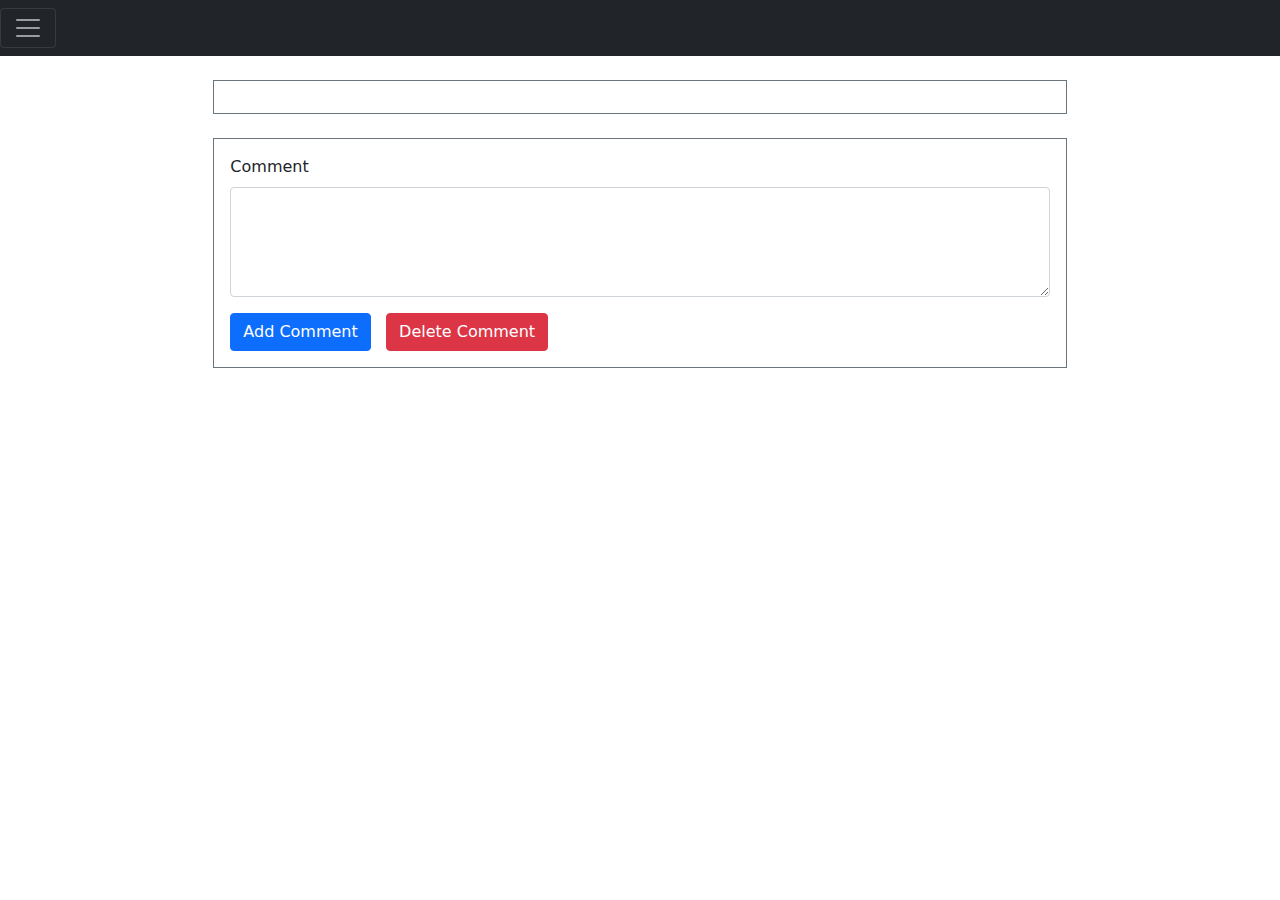
<file: Comment Show Delete/index.html>
<!DOCTYPE html>
<html lang="en">
  <head>
    <meta charset="UTF-8" />
    <meta http-equiv="X-UA-Compatible" content="IE=edge" />
    <meta name="viewport" content="width=device-width, initial-scale=1.0" />
    <link rel="stylesheet" href="css/bootstrap.min.css" />
    <title>Document</title>
  </head>

  <body>
    <head>
      <nav>
        <div class="pos-f-t">
          <div class="collapse" id="navbarToggleExternalContent">
            <div class="bg-dark p-4">
              <h5 class="text-white h4">Collapsed content</h5>
              <span class="text-muted">Toggleable via the navbar brand.</span>
            </div>
          </div>
          <nav class="navbar navbar-dark bg-dark">
            <button
              class="navbar-toggler"
              type="button"
              data-toggle="collapse"
              data-target="#navbarToggleExternalContent"
              aria-controls="navbarToggleExternalContent"
              aria-expanded="false"
              aria-label="Toggle navigation"
            >
              <span class="navbar-toggler-icon"></span>
            </button>
          </nav>
        </div>
      </nav>
    </head>



    <body>
      <div  class="d-flex justify-content-center">
        <div
          id="commentList"
          class="container border border-secondary p-3 m-4 col-lg-8"
        >
          
        </div>
      </div>
    </body>

    <div class="container col-lg-8 border border-secondary p-3">
      <div class="mb-3">
        <label for="exampleFormControlTextarea1" class="form-label"
          >Comment</label
        >
        <textarea class="form-control" id="commentBody" rows="4"></textarea>
      </div>
      <button id="addComment" type="button" class="btn btn-primary">
        Add Comment
      </button>
      <span>&#160</span>
      <button id="deleteComment" type="button" class="btn btn-danger">Delete Comment</button>
    </div>

    <script src="js/bootstrap.bundle.min.js"></script>
    <script src="./js/main.js"></script>
  </body>
</html>
</file>
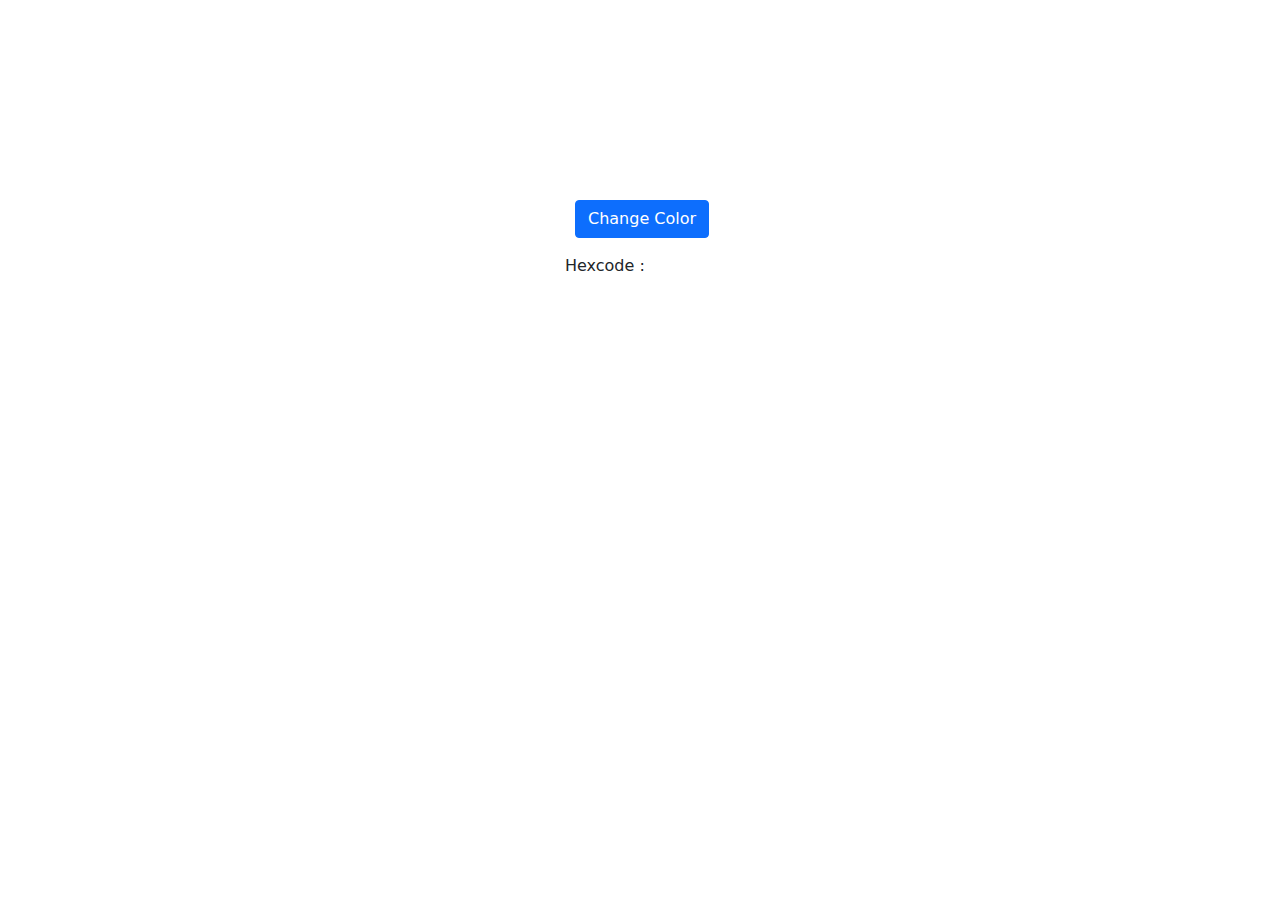
<file: Different Color Background/index.html>
<!DOCTYPE html>
<html lang="en">
  <head>
    <meta charset="UTF-8" />
    <meta http-equiv="X-UA-Compatible" content="IE=edge" />
    <meta name="viewport" content="width=device-width, initial-scale=1.0" />
    <title>Document</title>
    <link rel="stylesheet" href="css/style.css" />
    <link rel="stylesheet" href="css/bootstrap.min.css" />
  </head>
  <body id="hexBody">
    <button id="colorGeneratorButton" class="positionButton btn btn-primary">Change Color</button>
    <h6 class="mt-2 positionH6">Hexcode : <span id="hexCode"></span></h6>

    <script src="js/hexcodGenerator.js"></script>
    <script src="js/bootstrap.bundle.min.js"></script>
  </body>
</html>
</file>
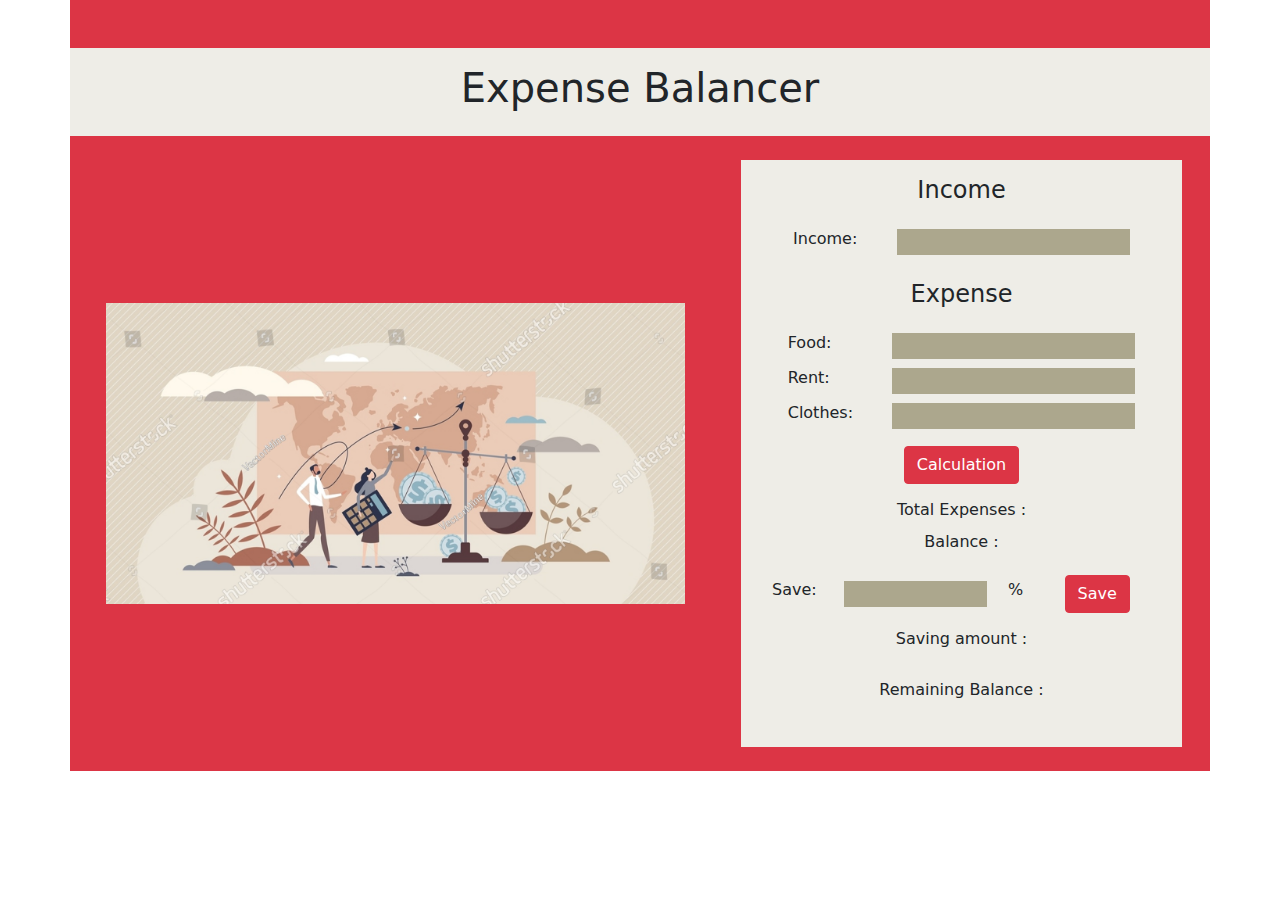
<file: Money Master/index.html>
<!DOCTYPE html>
<html lang="en">
  <head>
    <meta charset="UTF-8" />
    <meta http-equiv="X-UA-Compatible" content="IE=edge" />
    <meta name="viewport" content="width=device-width, initial-scale=1.0" />
    <link rel="stylesheet" href="css/bootstrap.min.css" />
    <link rel="stylesheet" href="css/style.css" />
    <title>Expense Balancer</title>
  </head>
  <body>
    <main>
      <div class="container bg-danger">
        <div class="row">
          <div class="mt-5 p-3 ivory-color-background col-12">
            <h1 class="text-center">Expense Balancer</h1>
          </div>
          <div class="row">
            <div
              class="col-lg-7 col-md-7 col-sm-12 mt-3 mb-3 d-flex align-items-center"
            >
              <img
                class="container-fluid"
                src="resources/images/background.PNG"
                alt=""
                srcset=""
              />
            </div>

            <div class="col-lg-5 col-md-5 col-sm-12 col mt-3 mb-3">
              <div class="ivory-color-background m-2 p-2 container-fluid">
                <!-- income section -->
                <div class="row m-2 d-flex justify-content-center">
                  <h4 class="text-center">Income</h4>
                  <div class="row mt-3 d-flex justify-content-center">
                    <div class="col-lg-3 col-md-3 col-sm-3 col-12 me-1">
                      <h6>Income:</h6>
                    </div>
                    <div class="col-lg-8 col-mid-8 col-sm-8 col-12 ms-1">
                      <input
                        class="container-fluid"
                        type="text"
                        id="incomeInput"
                        name="fname"
                      />
                    </div>
                  </div>
                  <h6
                    id="inputErrorMessage"
                    style="color: red; display: none"
                    class="text-center"
                  ></h6>
                </div>

                <!-- expense section  -->
                <div class="col-12 containe-fluid p-3">
                  <h4 class="text-center">Expense</h4>
                  <div class="d-flex flex-column p-2 container-fluid">
                    <!-- food  -->
                    <div>
                      <div class="row mt-2 d-flex justify-content-center">
                        <div class="col-lg-3 col-md-3 col-sm-3 col-12 me-1">
                          <h6>Food:</h6>
                        </div>
                        <div class="col-lg-8 col-mid-8 col-sm-8 col-12">
                          <input
                            class="container-fluid"
                            type="text"
                            id="foodInput"
                            name="fname"
                          />
                        </div>
                      </div>
                      <h6
                        id="foodErrorMessage"
                        style="color: red; display: none"
                        class="text-center"
                      ></h6>
                    </div>

                    <!-- rent -->

                    <div>
                      <div class="row mt-2 d-flex justify-content-center">
                        <div class="col-lg-3 col-md-3 col-sm-3 col-12 me-1">
                          <h6>Rent:</h6>
                        </div>
                        <div class="col-lg-8 col-mid-8 col-sm-8 col-12">
                          <input
                            class="container-fluid"
                            type="text"
                            id="rentInput"
                            name="fname"
                          />
                        </div>
                      </div>
                      <h6
                        id="rentErrorMessage"
                        style="color: red; display: none"
                        class="text-center"
                      >
                        Rent error message
                      </h6>
                    </div>

                    <!-- clothes -->

                    <div>
                      <div class="row mt-2 d-flex justify-content-center">
                        <div class="col-lg-3 col-md-3 col-sm-3 col-12 me-1">
                          <h6>Clothes:</h6>
                        </div>
                        <div class="col-lg-8 col-mid-8 col-sm-8 col-12">
                          <input
                            class="container-fluid"
                            type="text"
                            id="clothesInput"
                            name="fname"
                          />
                        </div>
                        <h6
                          id="clothesErrorMessage"
                          style="color: red; display: none"
                          class="text-center"
                        >
                          <!-- Error message -->
                        </h6>
                      </div>
                    </div>

                    <!-- calculate button  -->
                    <div class="d-flex justify-content-center mt-3">
                      <button id="calculationButton" class="btn btn-danger">
                        Calculation
                      </button>
                    </div>

                    <!-- total expense and balance -->
                    <div class="d-flex flex-row justify-content-center mt-3">
                      <h6 class="text-center">
                        Total Expenses : <span id="expensesOutput"></span>
                      </h6>
                    </div>
                    <div>
                      <h6
                        id="totalExpensesErrorMessage"
                        style="color: red; display: none"
                        class="text-center"
                      ></h6>
                    </div>
                    <div class="d-flex flex-row justify-content-center mt-1">
                      <h6 class="text-center">Balance : <span id="balanceOutput"></span></h6>
                    </div>
                    <div>
                      <h6
                        id="balanceErrorMessage"
                        style="color: red; display: none"
                        class="text-center"
                      ></h6>
                    </div>

                    <!-- saving section -->

                    <div
                      class="row d-flex justify-content-center align-items-center mt-2"
                    >
                      <div
                        class="col-lg-2 col-md-2 col-sm-2 col-3 mt-2 me-1 d-flex justify-content-center"
                      >
                        <h6 class="text-center">Save:</h6>
                      </div>

                      <div class="col-lg-5 col-md-5 col-sm-5 col-8 d-flex mt-2">
                        <input
                          class="container-fluid"
                          type="text"
                          id="savingAmountInput"
                          name="fname"
                          style="padding-left: 3px"
                        />
                      </div>

                      <div
                        class="col-lg-1 col-md-1 col-sm-1 col-12 d-flex justify-content-center"
                      >
                        <h6 class="mt-2 text-center">%</h6>
                      </div>

                      <div
                        class="col-lg-2 col-md-3 col-sm-3 col-12 d-flex justify-content-center mt-2 container-fluid"
                      >
                        <button id="saveButton" class="btn btn-danger">
                          Save
                        </button>
                      </div>
                    </div>
                    <div>
                      <h6
                        id="saveInputErrorMessage"
                        style="color: red; display: none"
                        class="text-center"
                      ></h6>
                    </div>

                    <!-- saving amount -->
                    <div class="d-flex flex-row justify-content-center mt-3">
                      <h6 class="text-center">
                        Saving amount : <span id="savingAmountOutput"></span>
                      </h6>
                    </div>
                    <div d-flex  justify-content-center>
                      <h6
                        id="savingBalanceErrorMessage"
                        style="color: red; display: block"
                        class="text-center"
                      ></h6>
                    </div>

                    <!-- remaining balance -->
                    <div class="d-flex flex-row justify-content-center mt-3 ">
                      <h6 class="text-center">
                        Remaining Balance :
                        <span id="remainingBalanceOutput"></span>
                      </h6>
                    </div>
                    <div class="d-flex justify-content-center">
                      <h6
                        id="remainingBalanceErrorMessage"
                        style="color: red; display: block"
                        class="text-center"
                      ></h6>
                    </div>
                  </div>
                </div>
              </div>
            </div>
          </div>
        </div>
      </div>
    </main>

    <!-- js files  -->
    <script src="js/calculation.js"></script>
    <script src="js/bootstrap.bundle.min.js"></script>
  </body>
</html>
</file>
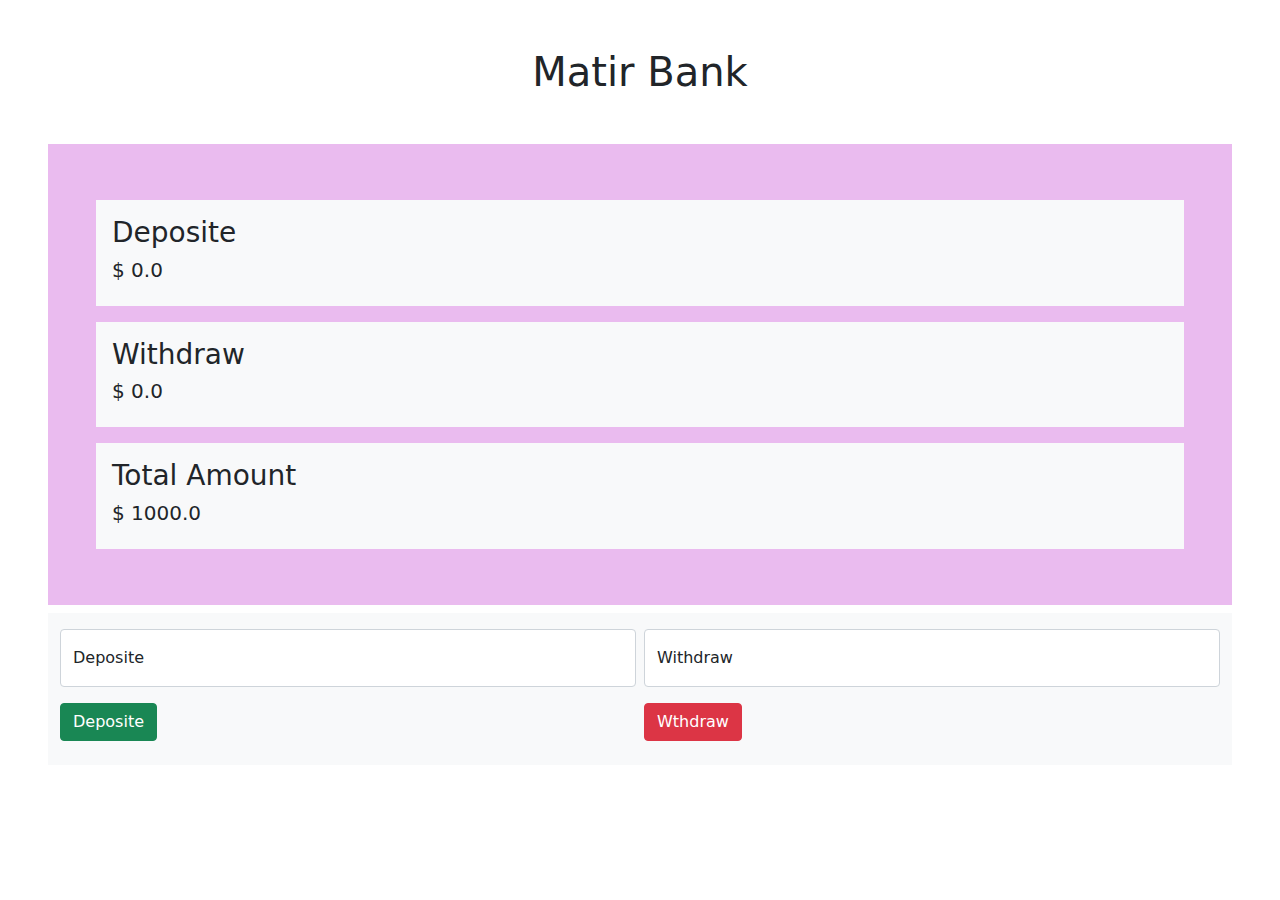
<file: Matir Bank/bank.html>
<!DOCTYPE html>
<html lang="en">
  <head>
    <meta charset="UTF-8" />
    <meta http-equiv="X-UA-Compatible" content="IE=edge" />
    <meta name="viewport" content="width=device-width, initial-scale=1.0" />
    <link rel="stylesheet" href="css/bootstrap.min.css" />
    <link rel="stylesheet" href="css/style.css" />
    <title>Matir Bank</title>
  </head>
  <body>
    <body class="mx-auto pt-5">
      <h1 class="text-center">Matir Bank</h1>
      <div>
        <div
          id="outerDivBank"
          class="mt-5 ms-5 me-5 p-5 d-flex  flex-column justify-content-evenly align-items-center"
        >
          <div id="deposite" class="col-12 bg-light m-2 p-3 container-fluid">
            <h3 >Deposite</h3>
            <h5>$ <span id="initialDepositeAmount">0.0</span></h5>
          </div>

          <div id="withdraw" class="col-12 bg-light m-2 p-3 container-fluid">
            <h3>Withdraw</h3>
            <h5>$ <span id="withdrawAmount">0.0</span></h5>
          </div>

          <div id="totalAmount" class="col-12 bg-light m-2 p-3 container-fluid">
            <h3>Total Amount</h3>
            <h5>$ <span id="initialTotalAmount">1000.0</span></h5>
          </div>
        </div>
        <div class="row g-2 p-2 mt-2 ms-5 me-5 bg-light">
          <div class="col-6">
            <div>
              <div class="form-floating">
                <input
                  class="form-control"
                  id="inputDepositeAmount"
                  placeholder="name@example.com"
                  value=""
                />
                <label for="floatingInputGrid">Deposite</label>
              </div>
              <button id="depositeButton"  type="button" class="btn btn-success mt-3 mb-3">
                Deposite
              </button>
            </div>
          </div>

          <div class="col-6">
            <div>
              <div class="form-floating">
                <input
                  type="email"
                  class="form-control"
                  id="inputWithdrawAmount"
                  placeholder="name@example.com"
                  value=""
                />
                <label for="floatingInputGrid">Withdraw</label>
              </div>
              <button id="withdrawButton" type="button" class="btn btn-danger mt-3 mb-3">Wthdraw</button>
            </div>
          </div>
        </div>
      </div>
    </body>

    <script src="js/banking.js"></script>
    <script src="js/bootstrap.bundle.min.js"></script>
  </body>
</html>
</file>
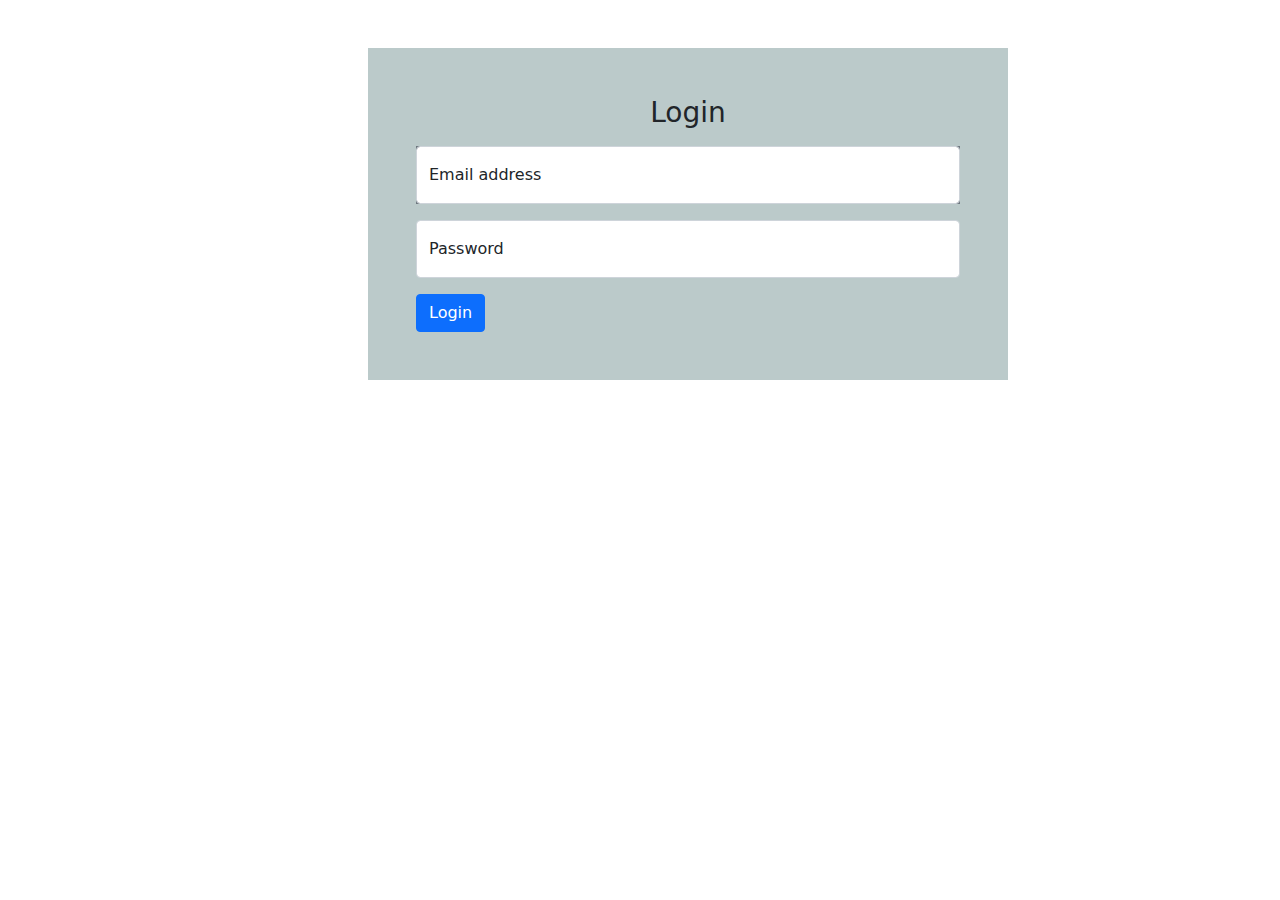
<file: Matir Bank/login.html>
<!DOCTYPE html>
<html lang="en">
  <head>
    <meta charset="UTF-8" />
    <meta http-equiv="X-UA-Compatible" content="IE=edge" />
    <meta name="viewport" content="width=device-width, initial-scale=1.0" />
    <link rel="stylesheet" href="css/bootstrap.min.css" />
    <link rel="stylesheet" href="css/style.css">
    <title>Matir Bank</title>
  </head>
  <body>
    <body class="col-6 mx-auto">
      <div id="outerDiv" class="container m-5 p-5 b">
        <h3 class="text-center">Login</h3>
        <div class="form-floating mb-3 mt-3 bg-secondary">
          <input
            type="email"
            class="form-control"
            id="email"
            placeholder="name@example.com"
          />
          <label for="floatingInput">Email address</label>
        </div>

        <div class="form-floating">
          <input
            type="password"
            class="form-control"
            id="password"
            placeholder="Password"
          />
          <label for="floatingPassword">Password</label>
        </div>
        <button id="loginButton" type="button" class="btn btn-primary mt-3">Login</button>
      </div>
    </body>


    <script src="js/login.js"></script>
    <script src="js/bootstrap.bundle.min.js"></script>
  </body>
</html>
</file>
<file: Different Color Background/css/style.css>
.positionButton{
  position:relative;
  top: 200px;
  left: 575px;
}

.positionH6{
  position:relative;
  top: 210px;
  left: 565px;
}
</file>
<file: Money Master/css/style.css>
.ivory-color-background{
  background-color: #EEEDE7;
}

input{
   background-color: #aca78d;
   border: none;
   padding-left: 3px;
}
</file>
<file: Matir Bank/css/style.css>
#outerDiv{
  background-color: rgb(187, 202, 202);
}

#outerDivBank{
  background-color: rgba(229, 172, 236, 0.822);
}
</file>
